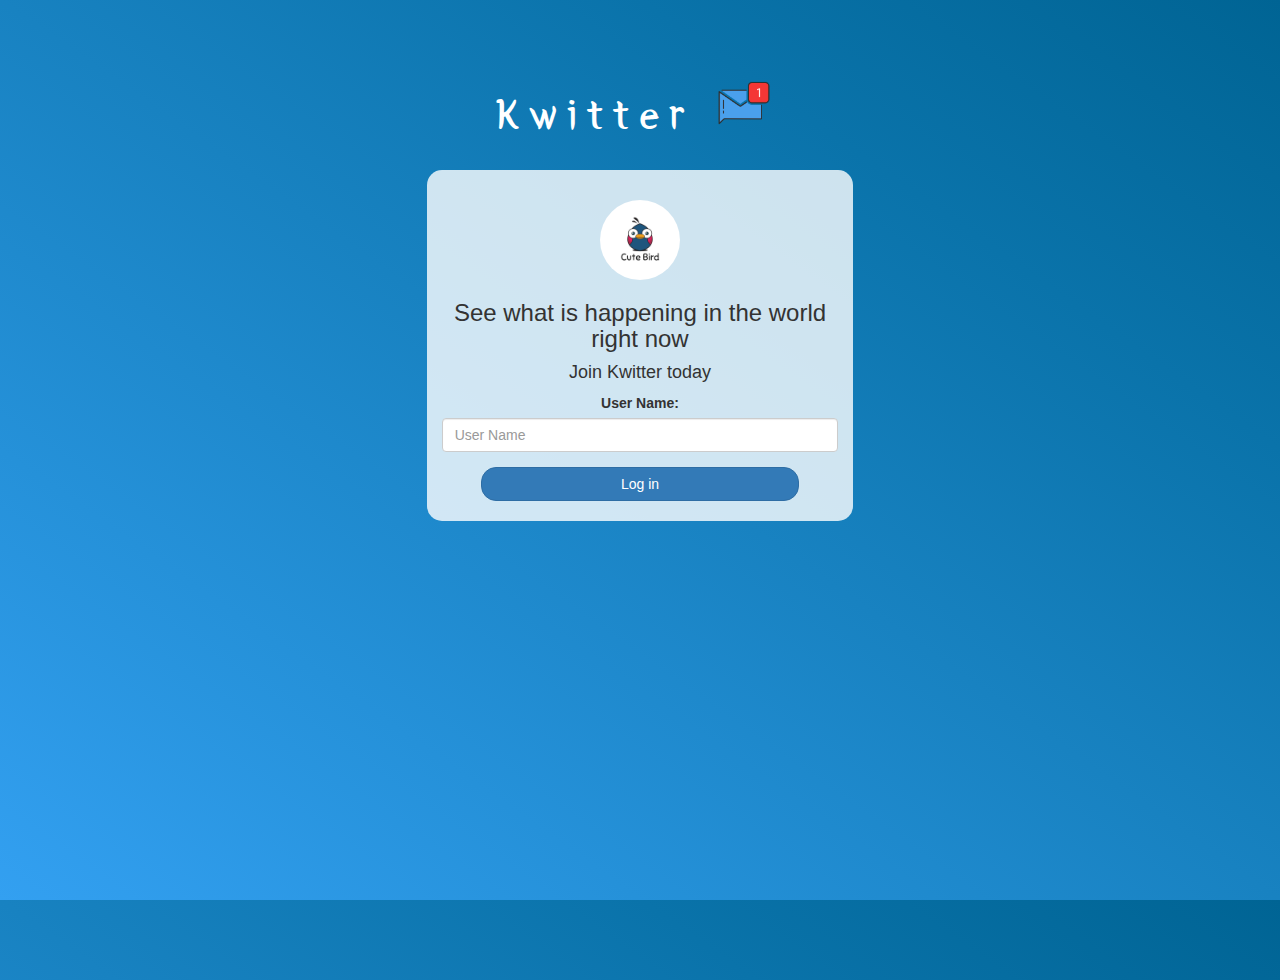
<file: index.html>
<!DOCTYPE html>
<html>
<head>
	<title>Kwitter</title>
<link href="https://fonts.googleapis.com/css?family=Yeon+Sung&display=swap" rel="stylesheet"><meta name="viewport" content="width=device-width, initial-scale=1">

<link rel="stylesheet" href="https://maxcdn.bootstrapcdn.com/bootstrap/3.4.0/css/bootstrap.min.css">
<script src="https://ajax.googleapis.com/ajax/libs/jquery/3.4.1/jquery.min.js"></script>
<script src="https://maxcdn.bootstrapcdn.com/bootstrap/3.4.0/js/bootstrap.min.js"></script>

<link rel="stylesheet" type="text/css" href="style.css">
<script src="kwitter.js"></script>
</head>
<body>
<center>
	<h1 class="header">	
		Kwitter	<sup>
	<img src="m2.png">
	</sup>
</h1>
	<div class="col-lg-4 col-md-6 col-sm-6 col-xs-11 login_div">
	<img src="logo.png" class="logo">
		<h3 >See what is happening in the world right now</h3>
		<h4 >Join Kwitter today</h4>
		<div class="form-group">
		  <label >User Name:</label>
<input type="text" id="user_name" class="form-control" placeholder="User Name">
		</div>
		<button id="login_button" class="btn btn-primary" onclick="addUser()">Log in</button>

		<br><br>
	</div>
</center>
</body>
</html>
</file>
<file: style.css>
html, body
{
  height: 100%;
  margin: 0;

}

body
{
background-image: linear-gradient(to right top, #33a0f1, #2591d9, #1882c1, #0a73aa, #006494);
}

.header
{
	color: white;font-family: 'Yeon Sung';font-size: 45px;letter-spacing: 10px;margin-top: 80px;
}
.header img
{
	width: 80px;margin-left: -15px;
}

.login_div
{
	background: rgba(255,255,255,0.8);float: none;border-radius: 15px;
}

.logo
{
	width: 80px;margin-top: 30px;border-radius: 40px;
}

#login_button
{
	width: 80%;border-radius: 15px;
}

.room_name
{
	cursor: pointer;
	font-size: 20px;
}


#logout
{
	font-size: 20px; float: right;
}


#output
{
	padding: 10px; width:80%;background: rgba(255,255,255,0.8);border-radius: 15px;
}

.input_div_room_page
{
	width: 80%;
}

.input_div label
{
	color: white;font-size: 20px;
}


.input_div_message_page
{
	position: fixed;bottom: 0px;width: 100%;background: rgba(255,255,255,0.8);
}
.input_div_message_page label
{
	color: black;
}
.input_div_message_page #msg
{
	width: 80%;
}
.input_div_message_page button
{
	margin-top: 15px;
	width: 50%; 
}
.color_white
{
	color: white
}

.user_tick
{
	width:20px;
}
.message_h4
{
	padding-left:5px;color:grey;
}
</file>
